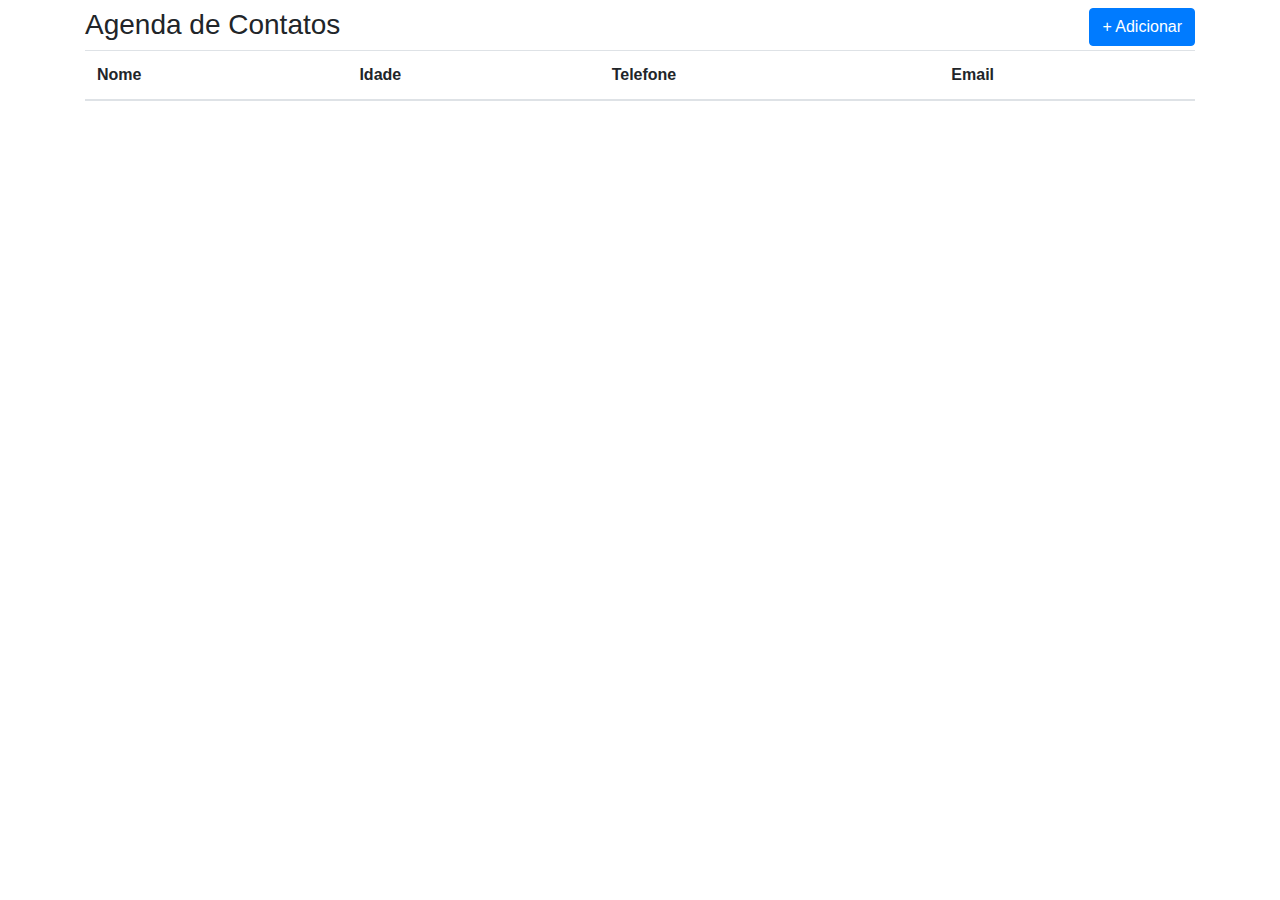
<file: agenda/index.html>
<!DOCTYPE html>
<html lang="pt-br">
    <head>
        <meta charset="UTF-8">
        <meta http-equiv="X-UA-Compatible" content="ie=edge">
        <meta name="viewport" content="width=device-width, initial-scale=1.0">
        <link rel="stylesheet"
        href="https://stackpath.bootstrapcdn.com/bootstrap/4.3.1/css/bootstrap.min.css">
        <title>Agenda</title>
        <style>
            /* Reset */
            * {
                margin: 0;
                padding: 0;
            }

            body {
                margin: 5px;
            }
        </style>
    </head>
    <body>
        <div class="container mt-2">
            <!-- Header -->
            <div class="row">
                <div class="col">
                    <h3>Agenda de Contatos</h3>
                </div>
                <div class="col-6 text-right">
                    <button id="btnAdicionar" type="button" class="btn btn-primary">+ Adicionar</button>
                </div>
            </div>
            <!-- Tabela -->
            <table class="table table-hover">
                <thead>
                    <tr>
                        <th>Nome</th>
                        <th>Idade</th>
                        <th>Telefone</th>
                        <th>Email</th>
                    </tr>
                </thead>
                <tbody>
                    <!-- <tr>
                        <td>Fulano</td>
                        <td>(XX)XXXXX-XXXX</td>
                        <td>23</td>
                        <td>fulano.fulano@gmail.com</td>
                    </tr> -->
                </tbody>
            </table>
        </div>

        <!-- Modal -->
        <div id="modalAdicionarContato" class="modal">
            <div class="modal-dialog">
                <div class="modal-content">
                    <div class="modal-header">
                        <h5 class="modal-title">Adicionar Novo Contato</h5>
                        <button type="button" class="close" id="closeModal">&times;</button>
                    </div>
                
                    <div class="modal-body">
                        <form id="formAdicionarContato">
                            <div class="form-group">
                            <label for="nome">Nome:</label>
                            <input type="text" class="form-control" id="nome" required>
                            </div>
                            <div class="form-group">
                            <label for="idade">Idade:</label>
                            <input type="number" class="form-control" id="idade" required>
                            </div>
                            <div class="form-group">
                            <label for="telefone">Telefone:</label>
                            <input type="tel" class="form-control" id="telefone" required>
                            </div>
                            <div class="form-group">
                            <label for="email">Email:</label>
                            <input type="email" class="form-control" id="email" required>
                            </div>
                            <!-- Dispara o evento 'submit', pode ser resgatado no JS -->
                            <button type="submit" class="btn btn-primary">Salvar Contato</button>
                            </form>
                    </div>
                </div>
            </div>
        </div>

        <!-- position: fixed define a origem do bloco, que ocupará a tela inteira (0, 0) -->
        <div id="overlay" style="
            height: 100%;
            width: 100%;
            background-color: rgb(0, 0, 0, 0.5);
            display: none;
            position: fixed;
            top: 0;
            left: 0;
            z-index: 2;"
        >

        </div>

        <script>
            const minhaModal = document.getElementById("modalAdicionarContato");
            const btnAdicionar = document.getElementById("btnAdicionar");
            const btnFechar = document.getElementById("closeModal");
            const overlay = document.getElementById("overlay");
            const contatos = []; // Array para armazenar os objetos da tabela

            btnAdicionar.addEventListener("click", function() {
                minhaModal.style.display = "block";
                overlay.style.display = "block";
            });
        
            btnFechar.addEventListener("click", fecharModal);

            function fecharModal() {
                minhaModal.style.display = "none";
                overlay.style.display = "none";
            }

            /* Adicionando uma nova linha na tabela no evento de 'submit' */
            // Poderia também usar o método: .onsubmit = function(event) {...}
            document.getElementById('formAdicionarContato').addEventListener('submit', function(event) {
                // Prevenir o comportamento padrão do formulário
                event.preventDefault();

                // Armazenar os valores dos campos de input
                let nome = document.getElementById('nome').value;
                let idade = document.getElementById('idade').value;
                let telefone = document.getElementById('telefone').value;
                let email = document.getElementById('email').value;
                
                // Criando objeto (usando 'simple property')
                const contato = {
                    nome: nome,         // nome: nome
                    idade,              // idade : idade
                    telefone,           // telefone: telefone
                    email               // email: email
                };

                contatos.push(contato);
                renderizarTabela();
                fecharModal();
                document.getElementById('formAdicionarContato').reset();

                // Debug
                console.log(contatos);
            });

            function renderizarTabela() {
                let tabela = document.querySelector('.table tbody');
                tabela.innerHTML = '' // Limpa a tabela
                for(let c = 0; c < contatos.length; c++) { 
                    // Usando string literais dentro de crases para escrita multi-linha
                    // Usando também template strings (interpolação de variáveis dentro de strings)
                    let novaLinha = `<tr>
                                        <td>${contatos[c].nome}</td>
                                        <td>${contatos[c].idade}</td>
                                        <td>${contatos[c].telefone}</td>
                                        <td>${contatos[c].email}</td>
                                        <button class="btn btn-primary" onclick="atualizarDados(${c})">Editar</button>
                                    </tr>`;
                    // Adiciona conteúdo da variável 'novaLinha' na tabela
                    tabela.innerHTML += novaLinha;
                }
            }

            function atualizarDados(index) {
                let contato = contatos[index];
                minhaModal.style.display = "block";
                overlay.style.display = "block";

                document.getElementById('nome').value = contato.nome;
                document.getElementById('idade').value = contato.idade;
                document.getElementById('telefone').value = contato.telefone;
                document.getElementById('email').value = contato.email;

            }
        </script>
    </body>
</html>
</file>
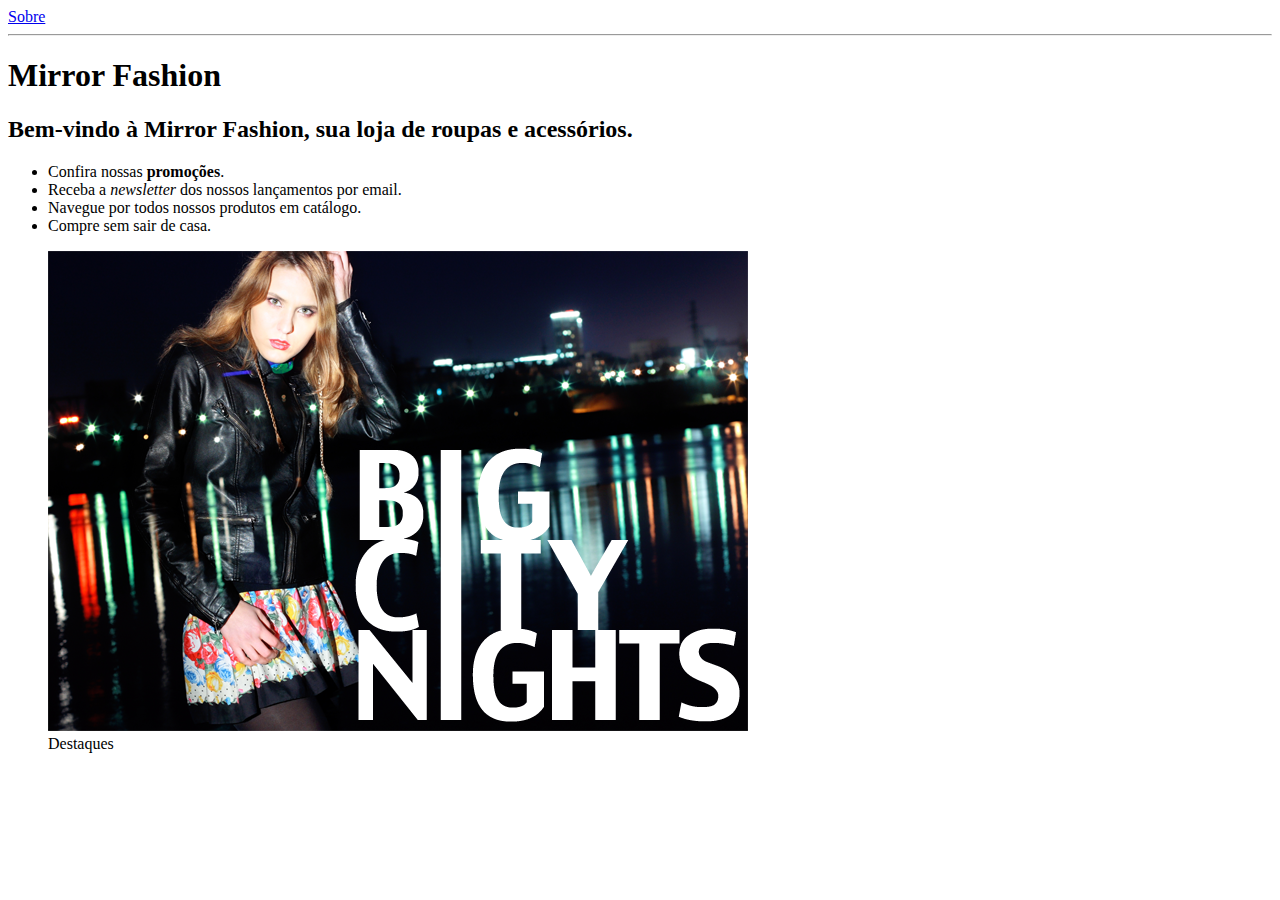
<file: mirrorFashion/index.html>
<!DOCTYPE html>
<html lang="pt-br">
<head>
    <meta charset="UTF-8">
    <meta name="viewport" content="width=device-width, initial-scale=1.0">
    <meta http-equiv="X-UA-Compatible" content="ie=edge">
    <title>Mirror Fashion</title>
</head>
<body>
    <header>
        <a href="./sobre.html">Sobre</a>
        <hr>
    </header>
    <!-- Headings -->
    <h1>Mirror Fashion</h1>
    <h2>Bem-vindo à Mirror Fashion, sua loja de roupas e acessórios.</h2>
    <!-- Listas -->
    <ul>
        <li>Confira nossas <strong>promoções</strong>.</li>
        <li>Receba a <em>newsletter</em> dos nossos lançamentos por email.</li>
        <li>Navegue por todos nossos produtos em catálogo.</li>
        <li>Compre sem sair de casa.</li>
    </ul>

    <!-- Imagens & Figuras -->
    <figure>
        <img src="./img/destaque-home.png" alt="Foto de uma modelo. Ao fundo pode-se observar um lago com uma cidade refletida.A imagem também exibe o título ''Big City Nights''" />
        <figcaption>Destaques</figcaption>
    </figure>
</body>
</html>
</file>
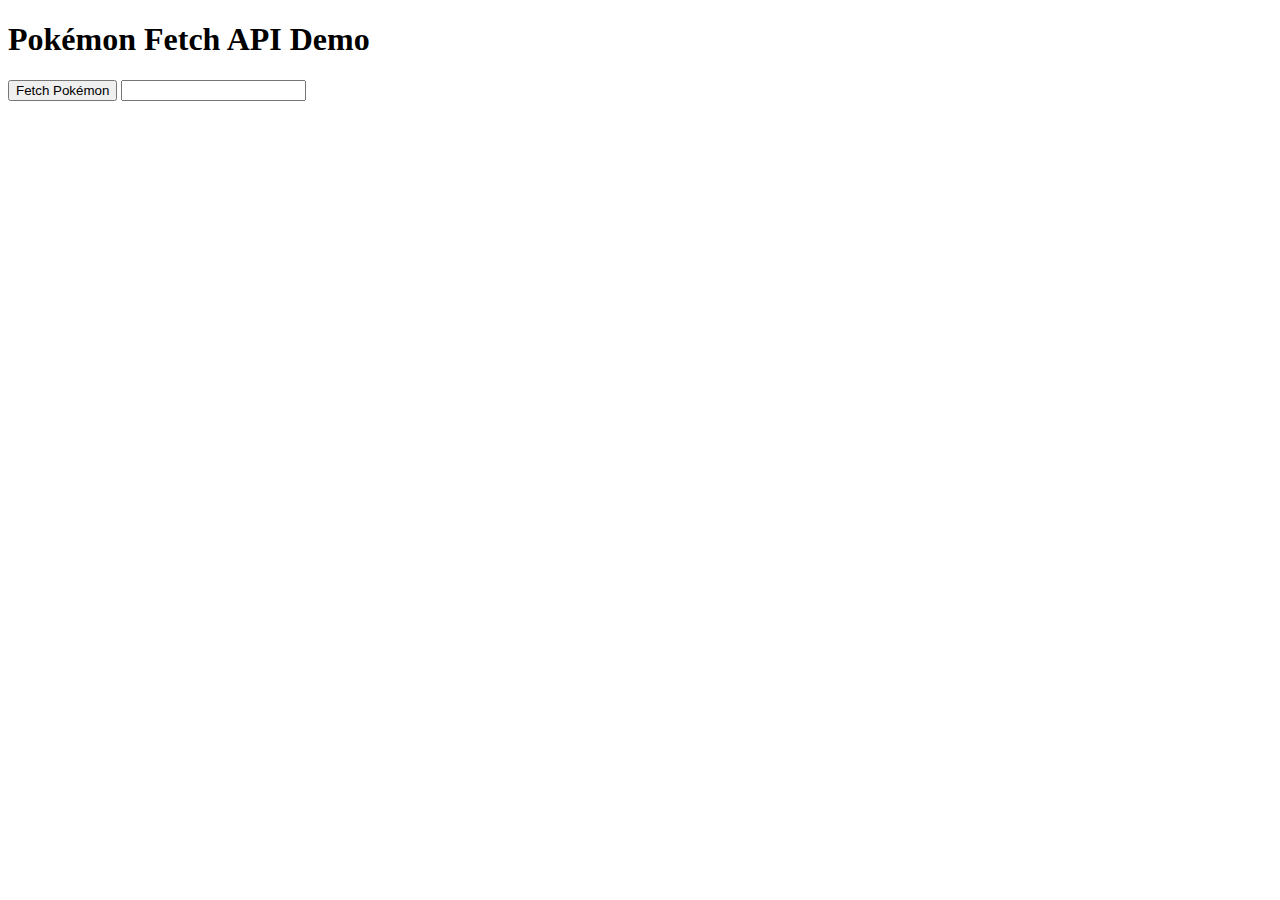
<file: pokemonAPI/index.html>
<!DOCTYPE html>
<html>
  <head>
    <title>Pokémon API Demo</title>
  </head>
  <body>
    <h1>Pokémon Fetch API Demo</h1>
    <button id="fetchButton">Fetch Pokémon</button>
    <input id="idPokemon" type="text" />
    <div id="pokemonInfo"></div>
    <script>
        document.getElementById("fetchButton").addEventListener("click", function () {
            fetch(`https://pokeapi.co/api/v2/pokemon/${document.getElementById("idPokemon").value}`)
            .then((response) => response.json())
            .then((data) => {
                const pokemonDiv = document.getElementById("pokemonInfo");
                pokemonDiv.innerHTML = 
                `
                <h2>${data.name}</h2>
                <img src="${data.sprites.front_default}" alt="${data.name}" />
                `;
            })
            .catch((error) => console.error("Error:", error));
        });
    </script>
  </body>
</html>
</file>
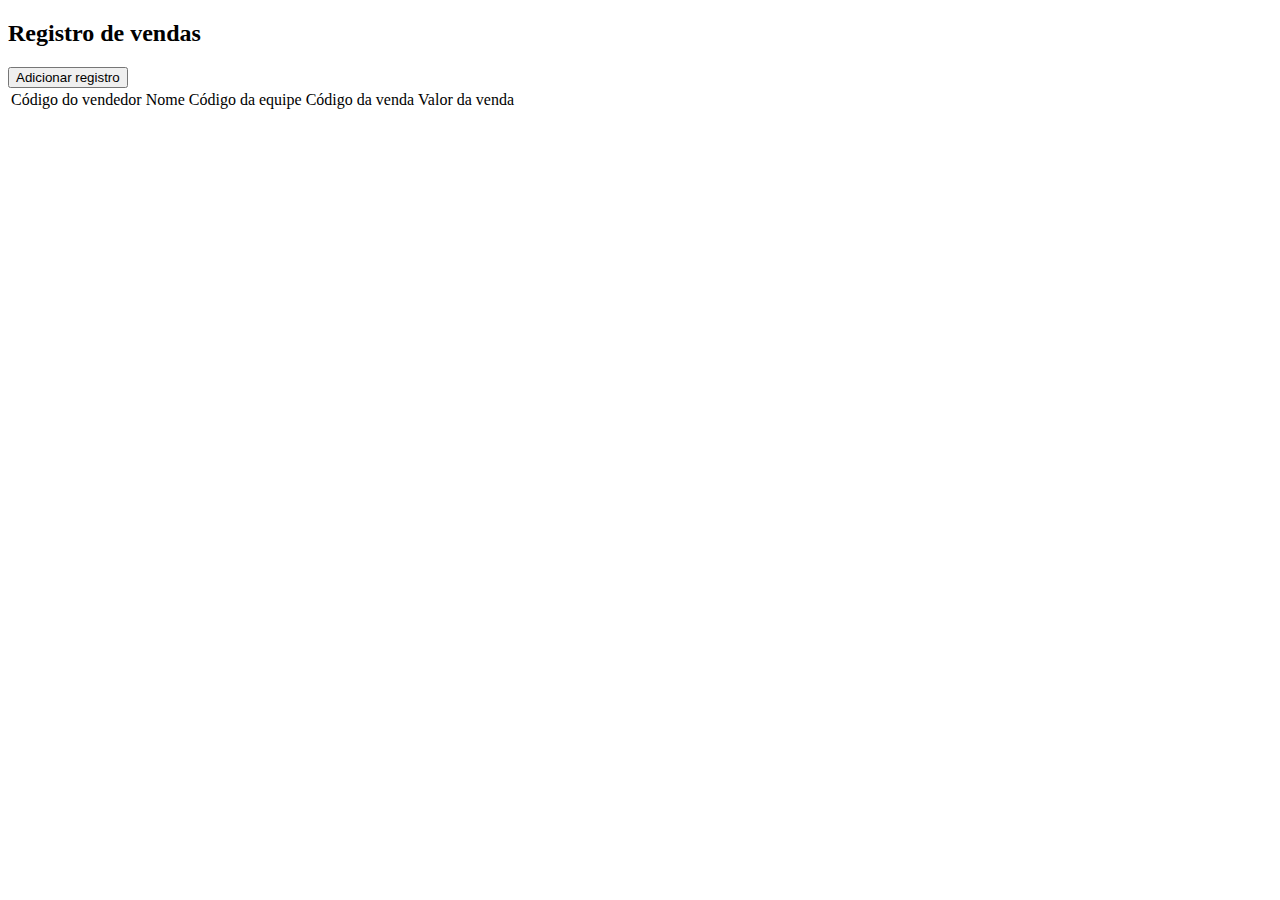
<file: salesReportPage/index.html>
<!DOCTYPE html>
<html lang="en">
  <head>
    <meta charset="UTF-8" />
    <meta name="viewport" content="width=device-width, initial-scale=1.0" />
    <link
      href="https://cdn.jsdelivr.net/npm/bootstrap@5.3.2/dist/css/bootstrap.min.css"
      rel="stylesheet"
      integrity="sha384-T3c6CoIi6uLrA9TneNEoa7RxnatzjcDSCmG1MXxSR1GAsXEV/Dwwykc2MPK8M2HN"
      crossorigin="anonymous"
    />
    <title>Relatorio Vendas</title>
    <style>
      .modal {
        display: none;
        position: fixed;
        top: 0;
        left: 0;
        width: 100%;
        height: 100%;
        background-color: rgb(0, 0, 0, 0.5);
      }

	  .modal-content {
		width: 100%;
		height: 80%;
		background-color: #fff;
		border-radius: 5px;
		box-shadow: 10px 10px 5px #aaaaaa;
		padding: 10%;
	  }
    </style>
  </head>
  <body class="container">
    <h2>Registro de vendas</h2>
    <button id="meuBotao" class="btn btn-primary">Adicionar registro</button>
    
	<table class="table mt-2">
      <!-- The <thead> tag is used to group header content in an HTML table. -->
      <thead>
        <!-- The <tr> tag defines a row in an HTML table.-->
        <tr>
          <!-- The <td> tag defines a standard data cell in an HTML table. -->
          <td>Código do vendedor</td>
          <td>Nome</td>
          <td>Código da equipe</td>
          <td>Código da venda</td>
          <td>Valor da venda</td>
        </tr>
      </thead>
      
      <tbody id="corpoTabela">
        <!-- <td>003</td>
        <td>Laura Cardozo Alves</td>
        <td>01</td>
        <td>001</td>
        <td>2235000.00</td> -->
      </tbody>
    </table>

    <div class="modal" id="minhaModal">
       <div class="modal-content">
			<h2>Adicionar Elemento</h2>
			<form id="addForm">
				<!-- <span>oi</span> -->
				<div class="form-group">
					<!-- 1 -->
					<label for="codigoVendedor">Código do Vendedor:</label>
					<input type="text" id="codigoVendedor" name="codigoVendedor" class="form-control">
					<!-- 2 -->
					<label for="nome">Nome:</label>
					<input type="text" id="nome" name="nome" class="form-control">
					<!-- 3 -->
					<label for="codigoEquipe">Código da equipe:</label>
					<input type="text" id="codigoEquipe" name="codigoEquipe" class="form-control">
					<!-- 4 -->
					<label for="codigoVenda">Código da venda:</label>
					<input type="text" id="codigoVenda" name="codigoVenda" class="form-control">
					<!-- 5 -->
					<label for="valorVenda">Valor da venda:</label>
					<input type="text" id="valorVenda" name="valorVenda" class="form-control">

					<button type="submit" id="saveButton">Salvar</button>
					<button type="reset" id="resetButton">Limpar</button>
				</div>
			</form>
		</div>
    </div>

    <script>
		// Pegar a tabela completa
		let tableData = [
			{
				"codigoVendedor": 3,
				"nome": "Laura Cardozo Alves",
				"codigoEquipe": 1,
				"codigoVenda": 1,
				"valorVenda": 2235000
			},
			{
				"codigoVendedor": 8,
				"nome": "Paulo Oliveira",
				"codigoEquipe": 2,
				"codigoVenda": 2,
				"valorVenda": 65889
			},
			{
				"codigoVendedor": 4,
				"nome": "Carlos Sánchez",
				"codigoEquipe": 1,
				"codigoVenda": 3,
				"valorVenda": 18655
			},
			{
				"codigoVendedor": 5,
				"nome": "Arnaldo dos Santos",
				"codigoEquipe": 1,
				"codigoVenda": 4,
				"valorVenda": 5102
			},
		];

        const meuBotao = document.getElementById("meuBotao");
        const minhaModal = document.getElementById("minhaModal");
		const botaoSalvar = document.getElementById("saveButton");
		const botaoLimpar = document.getElementById("resetButton");
		const addForm = document.getElementById("addForm"); 

        function mostrarModal() {
          	minhaModal.style.display = 'block';
        }

		function criarVenda(venda) {
			const registro = document.createElement("tr");

			// Criar elementos da tabela
			// 1
			const codigoVendedor = document.createElement("td");
			codigoVendedor.innerHTML = venda.codigoVendedor;
			registro.appendChild(codigoVendedor);
			// 2
			const nome = document.createElement("td");
			nome.innerHTML = venda.nome;
			registro.appendChild(nome);
			// 3
			const codigoEquipe = document.createElement("td");
			codigoEquipe.innerHTML = venda.codigoEquipe;
			registro.appendChild(codigoEquipe);
			// 4
			const codigoVenda = document.createElement("td");
			codigoVenda.innerHTML = venda.codigoVenda;
			registro.appendChild(codigoVenda);
			// 5
			const valorVenda = document.createElement("td");
			valorVenda.innerHTML = venda.valorVenda;
			registro.appendChild(valorVenda);

			// Adicionar na tabela
			const corpoTabela = document.getElementById("corpoTabela");
			corpoTabela.appendChild(registro);
		}

		function salvarVenda() {
			event.preventDefault(); // Prevents the form from being submitted

			const venda = {
				codigoVendedor: document.getElementById('codigoVendedor').value,
				nome: document.getElementById('nome').value,
				codigoEquipe: document.getElementById('codigoEquipe').value,
				codigoVenda: document.getElementById('codigoVenda').value,
				valorVenda: document.getElementById('valorVenda').value,
			}

			// Limpando campos após envio do formulário
			// document.getElementById('codigoVendedor').value = "",
			// document.getElementById('nome').value = "",
			// document.getElementById('codigoEquipe').value = "",
			// document.getElementById('codigoVenda').value = "",
			// document.getElementById('valorVenda').value = "",
			botaoLimpar.click();

			// Sumir com a modal
			minhaModal.style.display = 'none';

			criarVenda(venda);
			
			// Adicionando ao Local Storage do browser
			//localStorage.setItem("ListaDeVendas", tableData);
		}

        meuBotao.addEventListener('click', mostrarModal);
        window.addEventListener('click', function(event) {
          if (event.target === minhaModal){
            minhaModal.style.display = 'none';
          }
        });

		botaoSalvar.addEventListener('click', salvarVenda);

		// Add the event listener to the form
		addForm.addEventListener('submit', salvarVenda);

		window.addEventListener('DOMContentLoad', function() {
			//tableData = localStorage.get("ListaDeVendas");
			for(let i = 0; i < tableData.length; i++) {
				criarVenda(tableData[i]);
			}
		}); 

    </script>
  </body>
</html>
</file>
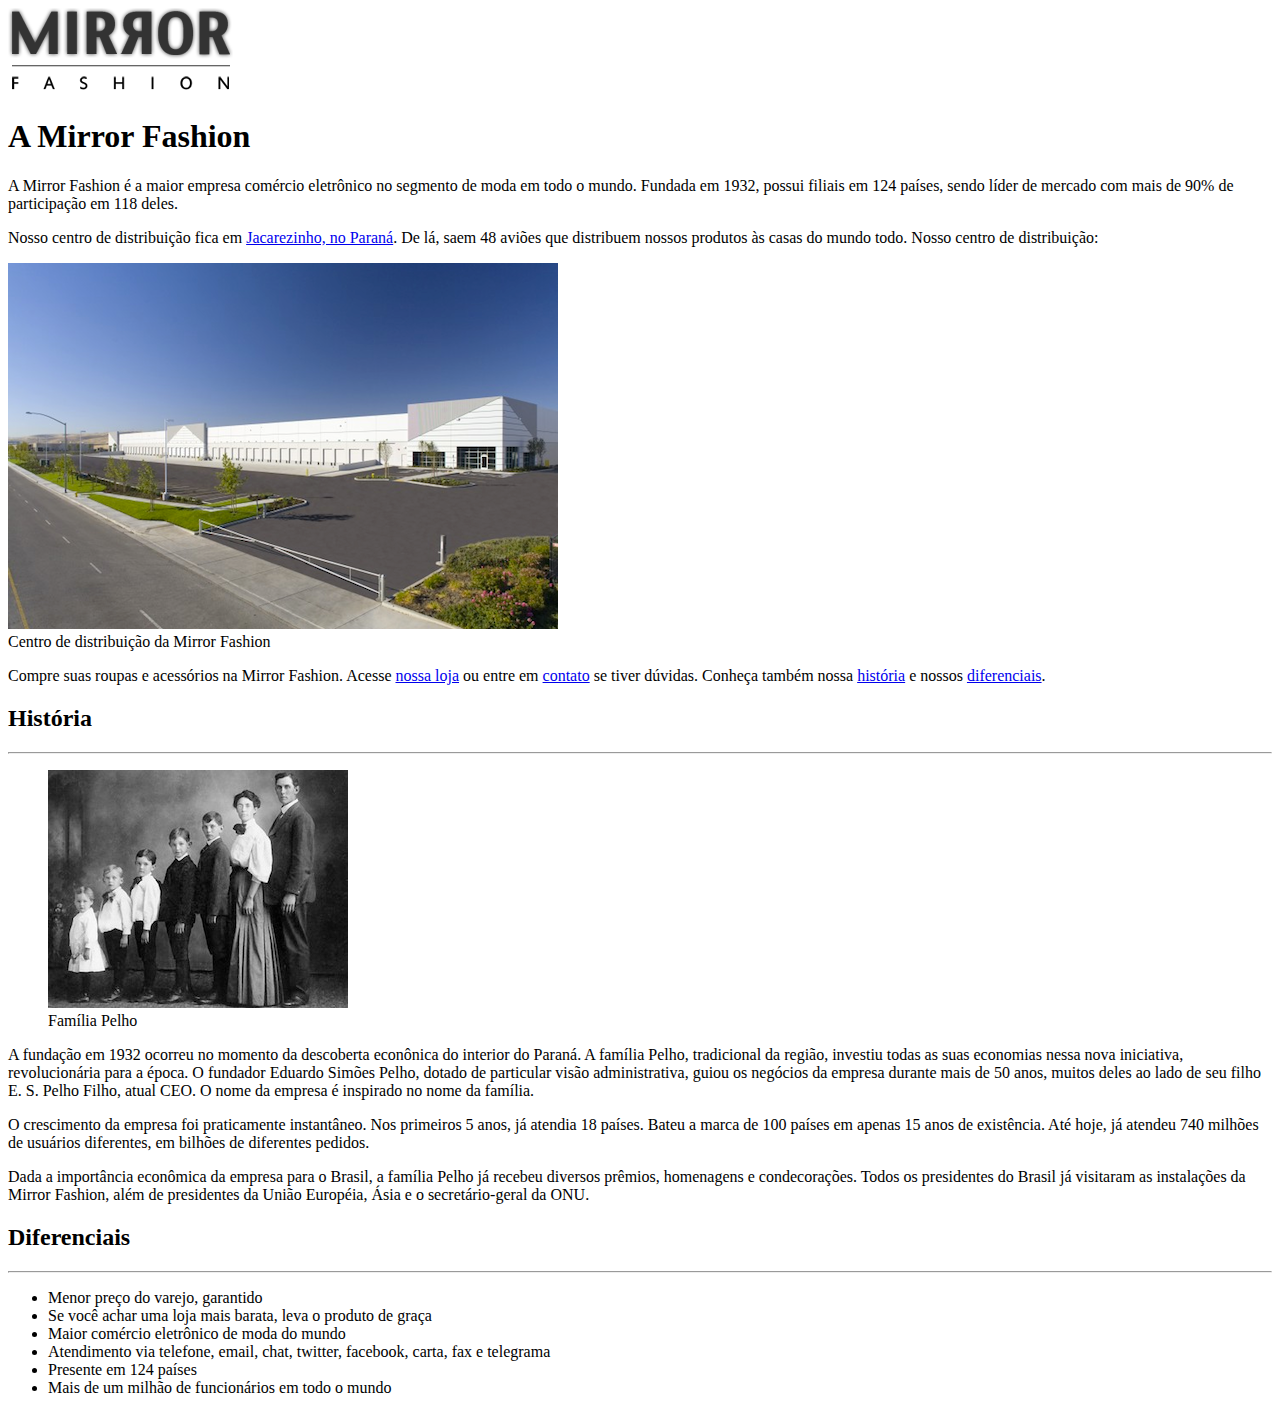
<file: mirrorFashion/sobre.html>
<!DOCTYPE html>
<html lang="pt-br">
  <head>
    <meta charset="UTF-8" />
    <meta name="viewport" content="width=device-width, initial-scale=1.0" />
    <title>Sobre</title>
  </head>
  <body>
    <header>
    <img src="./img/logo.png" alt="Logo da Mirror Fashion">
    </header>

    <h1>A Mirror Fashion</h1>
    <p>
      A Mirror Fashion é a maior empresa comércio eletrônico no segmento de moda em todo o mundo. Fundada em 1932, possui filiais em 124 países, sendo líder de mercado com mais de 90% de participação em 118 deles.<p>
    
    <p>
      Nosso centro de distribuição fica em <a href="#">Jacarezinho, no Paraná</a>. De lá, saem 48 aviões que distribuem nossos produtos às casas do mundo todo. Nosso
      centro de distribuição:
    </p>

    <figcaption>
        <img src="./img/centro-distribuicao.png" alt="Foto do centro de distribuição localizado em Jacarezinho, Paraná." title="Foto">
        <figcaption>Centro de distribuição da Mirror Fashion</figcaption>
    </figcaption>

    <p>
      Compre suas roupas e acessórios na Mirror Fashion. Acesse <a href="#">nossa loja</a> ou entre em <a href="#">contato</a> se tiver dúvidas. Conheça também nossa <a href="#">história</a> e nossos <a href="#">diferenciais</a>.</p>

    <h2>História</h2>
    <hr />

    <figure>
        <img src="./img/familia-pelho.jpg" alt="Foto da família Pelho." title="Foto" />
        <figcaption>Família Pelho</figcaption>
    </figure>

    <p>
      A fundação em 1932 ocorreu no momento da descoberta econônica do interior do Paraná. A família Pelho, tradicional da região, investiu todas as suas economias nessa nova iniciativa, revolucionária para a época. O fundador Eduardo Simões Pelho, dotado de particular visão administrativa, guiou os negócios da empresa durante mais de 50 anos, muitos deles ao lado de seu filho E. S. Pelho Filho, atual CEO. O nome da empresa é inspirado no nome da família.
    </p>

    <p>
      O crescimento da empresa foi praticamente instantâneo. Nos primeiros 5
      anos, já atendia 18 países. Bateu a marca de 100 países em apenas 15 anos de existência. Até hoje, já atendeu 740 milhões de usuários diferentes, em bilhões de diferentes pedidos.
    </p>

    <p>
      Dada a importância econômica da empresa para o Brasil, a família Pelho já
      recebeu diversos prêmios, homenagens e condecorações. Todos os presidentes
      do Brasil já visitaram as instalações da Mirror Fashion, além de
      presidentes da União Européia, Ásia e o secretário-geral da ONU.
    </p>

    <h2>Diferenciais</h2>
    <hr />
    <ul>
      <li>Menor preço do varejo, garantido</li>
      <li>Se você achar uma loja mais barata, leva o produto de graça</li>
      <li>Maior comércio eletrônico de moda do mundo</li>
      <li>
        Atendimento via telefone, email, chat, twitter, facebook, carta, fax e
        telegrama
      </li>
      <li>Presente em 124 países</li>
      <li>Mais de um milhão de funcionários em todo o mundo</li>
    </ul>
  </body>
</html>
</file>
